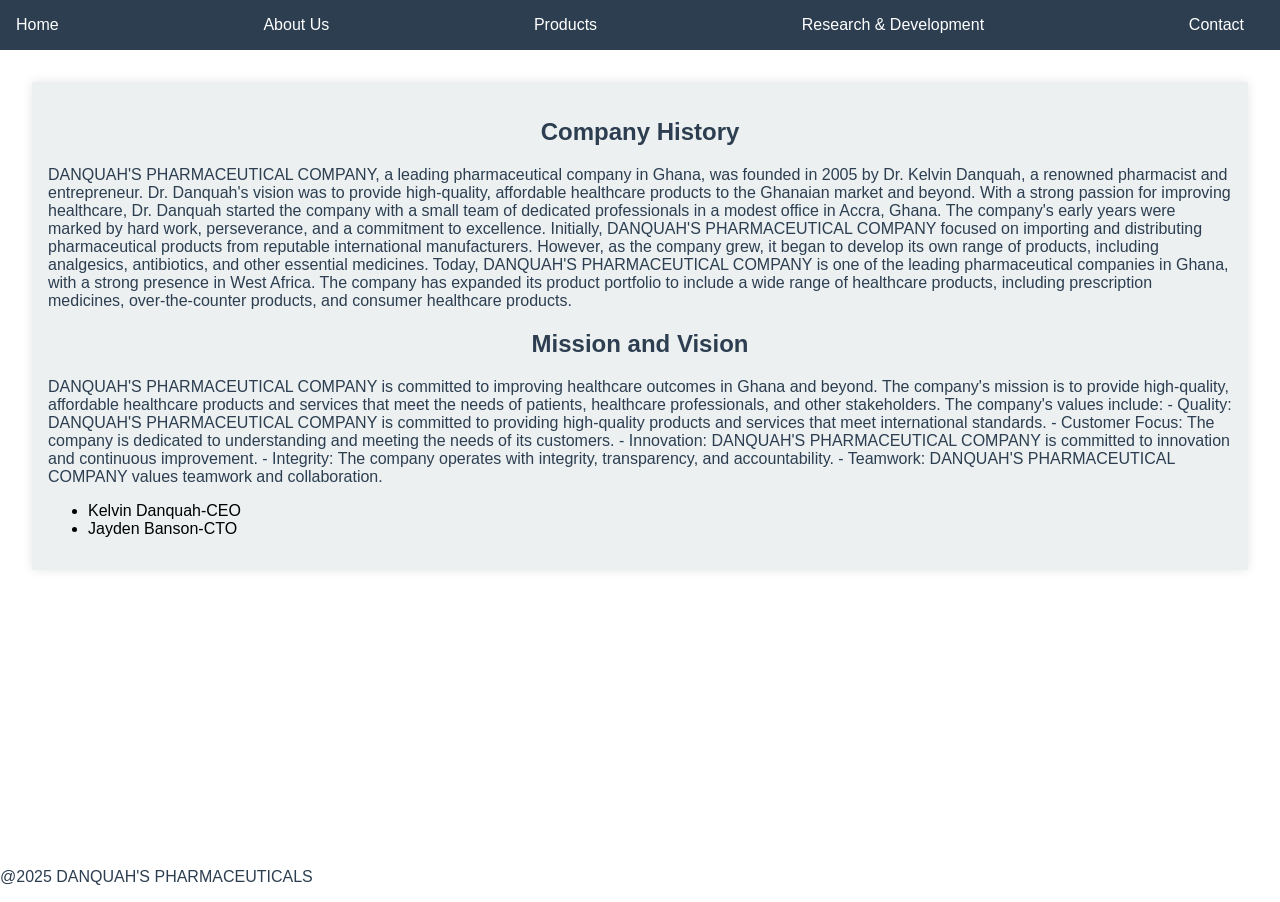
<file: Quiz/about.html>
<!doctype html>
<html lang="en">
<head>
  <meta charset="utf-8" />
  <meta name="viewport" content="width=device-width,initial-scale=1" />
  <title>ABOUT US—DANQUAH                    PHARMACEUTICAL COMPANY</title>
  <link rel="stylesheet" href="styles.css" />
</head>
<body>
  <header>
    <nav>
        <ul>
            <li><a href="index.html">Home</a></li>
            <li><a href="about.html">About Us</a></li>
            <li><a href="products.html">Products</a></li>
            <li><a href="research.html">Research & Development</a></li>
            <li><a href="contact.html">Contact</a></li>
        </ul>
    </nav>
  </header>

<main>
    <section class="about">
        <h2>Company History</h2>
        <p>DANQUAH'S PHARMACEUTICAL COMPANY, a leading pharmaceutical company in Ghana, was founded in 2005 by Dr. Kelvin Danquah, a renowned pharmacist and entrepreneur. Dr. Danquah's vision was to provide high-quality, affordable healthcare products to the Ghanaian market and beyond.

With a strong passion for improving healthcare, Dr. Danquah started the company with a small team of dedicated professionals in a modest office in Accra, Ghana. The company's early years were marked by hard work, perseverance, and a commitment to excellence.

Initially, DANQUAH'S PHARMACEUTICAL COMPANY focused on importing and distributing pharmaceutical products from reputable international manufacturers. However, as the company grew, it began to develop its own range of products, including analgesics, antibiotics, and other essential medicines.

Today, DANQUAH'S PHARMACEUTICAL COMPANY is one of the leading pharmaceutical companies in Ghana, with a strong presence in West Africa. The company has expanded its product portfolio to include a wide range of healthcare products, including prescription medicines, over-the-counter products, and consumer healthcare products.</p>
        <h2>Mission and Vision</h2>
        <p>DANQUAH'S PHARMACEUTICAL COMPANY is committed to improving healthcare outcomes in Ghana and beyond. The company's mission is to provide high-quality, affordable healthcare products and services that meet the needs of patients, healthcare professionals, and other stakeholders.

The company's values include:

- Quality: DANQUAH'S PHARMACEUTICAL COMPANY is committed to providing high-quality products and services that meet international standards.
- Customer Focus: The company is dedicated to understanding and meeting the needs of its customers.
- Innovation: DANQUAH'S PHARMACEUTICAL COMPANY is committed to innovation and continuous improvement.
- Integrity: The company operates with integrity, transparency, and accountability.
- Teamwork: DANQUAH'S PHARMACEUTICAL COMPANY values teamwork and collaboration.</p>
<ul>
    <li>Kelvin Danquah-CEO</li>
    <li>Jayden Banson-CTO</li>
</ul> 
</section>
</main>
<footer>
    <p>@2025 DANQUAH'S PHARMACEUTICALS</p>
    
</footer>
</body>
</html>
</file>
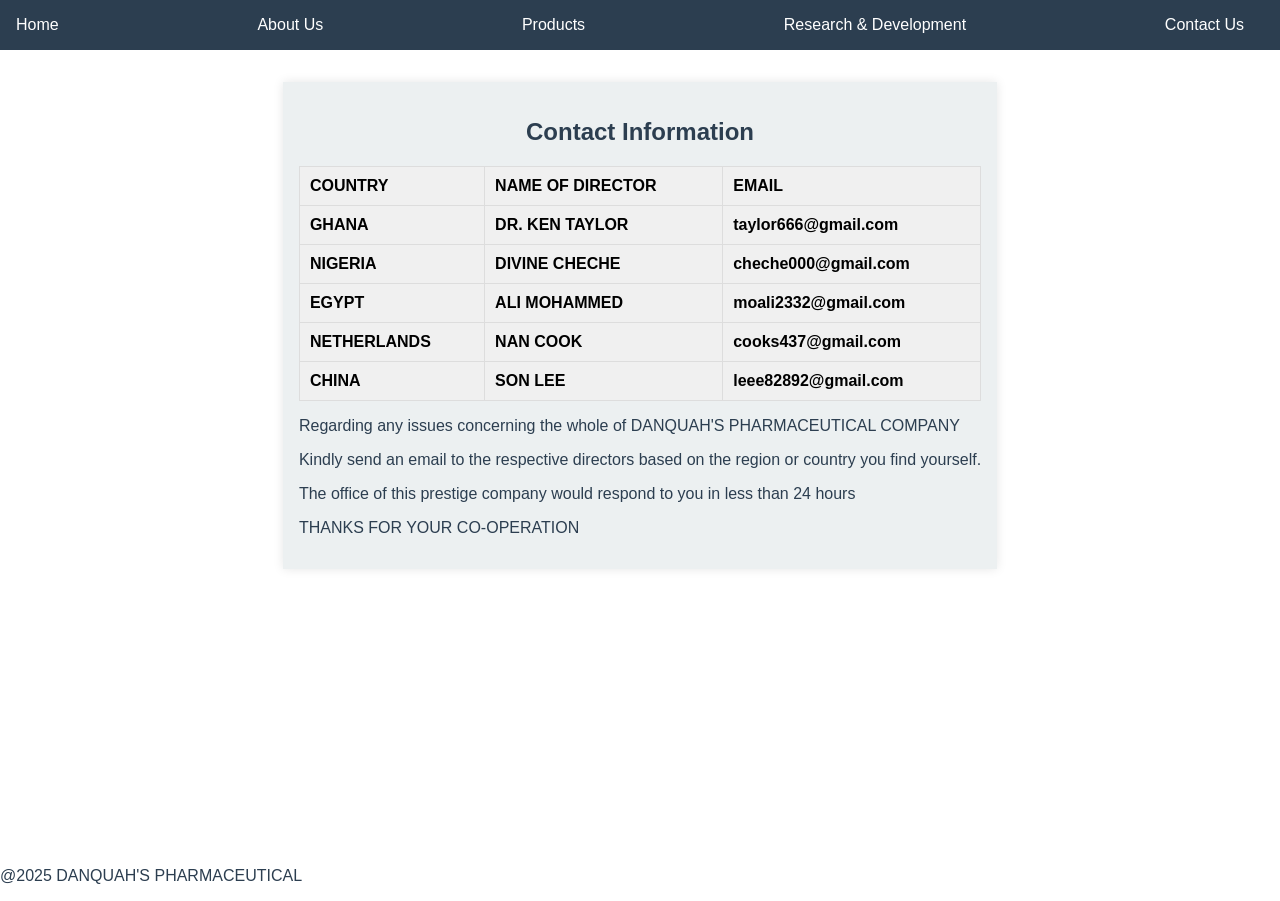
<file: Quiz/contact.html>
<!DOCTYPE html>
<html lang="en">
<head>
  <meta charset="UTF-8">
  <meta name="viewport" content="width=device-width, initial-scale=1.0">
  <title>Contact Us - DANQUAH'S PHARMACEUTICAL</title>
  <link rel="stylesheet" href="styles.css">
</head>
<body>
  <header>
    <nav>
      <ul>
        <li><a href="index.html">Home</a></li>
        <li><a href="about.html">About Us</a></li>
        <li><a href="products.html">Products</a></li>
        <li><a href="research.html">Research & Development</a></li>
        <li><a href="contact.html">Contact Us</a></li>
      </ul>
    </nav>
  </header>
  <main>
    <section class="contact">
      <h2>Contact Information</h2>
      <table>
        <tr>
            <th>COUNTRY</th>
            <th>NAME OF DIRECTOR</th>
            <th>EMAIL</th>
        </tr>
        <tr>
            <th>GHANA</th>
            <th>DR. KEN TAYLOR</th>
            <th>taylor666@gmail.com</th>
        </tr>
        <tr>
            <th>NIGERIA</th>
            <th>DIVINE CHECHE</th>
            <th>cheche000@gmail.com</th>
        </tr>
        <tr>
            <th>EGYPT</th>
            <th>ALI MOHAMMED</th>
            <th>moali2332@gmail.com</th>
        </tr>
        <tr>
            <th>NETHERLANDS</th>
            <th>NAN COOK</th>
            <th>cooks437@gmail.com</th>
        </tr>
        <tr>
            <th>CHINA</th>
            <th>SON LEE</th>
            <th>leee82892@gmail.com</th>
        </tr>
      </table>


      <p>Regarding any issues concerning the whole of DANQUAH'S PHARMACEUTICAL COMPANY</p>
        <P>Kindly send an email to the respective directors based on the region or country you find yourself.</P>
        <p>The office of this prestige company would respond to you in less than 24 hours</p>
        <p>THANKS FOR YOUR CO-OPERATION</p>
    </section>
    
        
    
  </main>
  <footer>
    <p>@2025 DANQUAH'S PHARMACEUTICAL</p>
  </footer>
</body>
</html>
</file>
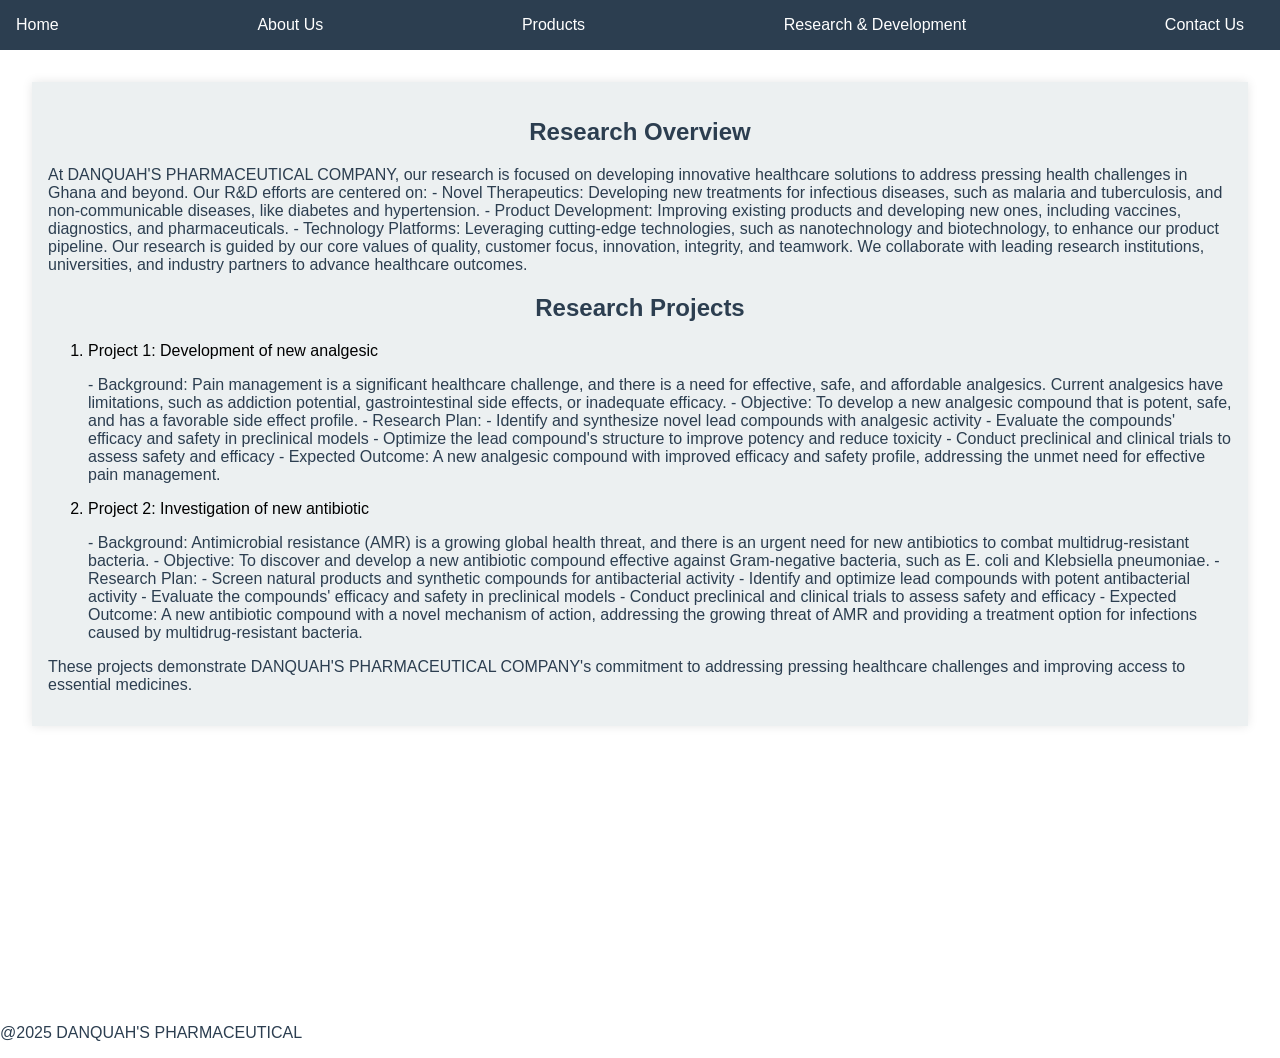
<file: Quiz/research.html>
<!DOCTYPE html>
<html lang="en">
<head>
  <meta charset="UTF-8">
  <meta name="viewport" content="width=device-width, initial-scale=1.0">
  <title>Research & Development - DANQUAH'S PHARMACEUTICAL</title>
  <link rel="stylesheet" href="styles.css">
</head>
<body>
  <header>
    <nav>
      <ul>
        <li><a href="index.html">Home</a></li>
        <li><a href="about.html">About Us</a></li>
        <li><a href="products.html">Products</a></li>
        <li><a href="research.html">Research & Development</a></li>
        <li><a href="contact.html">Contact Us</a></li>
      </ul>
    </nav>
  </header>
  <main>
    <section class="research">
      <h2>Research Overview</h2>
      <p>At DANQUAH'S PHARMACEUTICAL COMPANY, our research is focused on developing innovative healthcare solutions to address pressing health challenges in Ghana and beyond. Our R&D efforts are centered on:

- Novel Therapeutics: Developing new treatments for infectious diseases, such as malaria and tuberculosis, and non-communicable diseases, like diabetes and hypertension.
- Product Development: Improving existing products and developing new ones, including vaccines, diagnostics, and pharmaceuticals.
- Technology Platforms: Leveraging cutting-edge technologies, such as nanotechnology and biotechnology, to enhance our product pipeline.

Our research is guided by our core values of quality, customer focus, innovation, integrity, and teamwork. We collaborate with leading research institutions, universities, and industry partners to advance healthcare outcomes.
</p>
      <h2>Research Projects</h2>
      <ol>
        <li>Project 1: Development of new analgesic</li>
        <p>- Background: Pain management is a significant healthcare challenge, and there is a need for effective, safe, and affordable analgesics. Current analgesics have limitations, such as addiction potential, gastrointestinal side effects, or inadequate efficacy.
- Objective: To develop a new analgesic compound that is potent, safe, and has a favorable side effect profile.
- Research Plan:
    - Identify and synthesize novel lead compounds with analgesic activity
    - Evaluate the compounds' efficacy and safety in preclinical models
    - Optimize the lead compound's structure to improve potency and reduce toxicity
    - Conduct preclinical and clinical trials to assess safety and efficacy
- Expected Outcome: A new analgesic compound with improved efficacy and safety profile, addressing the unmet need for effective pain management.</p>
        <li>Project 2: Investigation of new antibiotic</li>
        <p>- Background: Antimicrobial resistance (AMR) is a growing global health threat, and there is an urgent need for new antibiotics to combat multidrug-resistant bacteria.
- Objective: To discover and develop a new antibiotic compound effective against Gram-negative bacteria, such as E. coli and Klebsiella pneumoniae.
- Research Plan:
    - Screen natural products and synthetic compounds for antibacterial activity
    - Identify and optimize lead compounds with potent antibacterial activity
    - Evaluate the compounds' efficacy and safety in preclinical models
    - Conduct preclinical and clinical trials to assess safety and efficacy
- Expected Outcome: A new antibiotic compound with a novel mechanism of action, addressing the growing threat of AMR and providing a treatment option for infections caused by multidrug-resistant bacteria.</p>
      </ol>


      <p>These projects demonstrate DANQUAH'S PHARMACEUTICAL COMPANY's commitment to addressing pressing healthcare challenges and improving access to essential medicines.</p>
    </section>
  </main>
  <footer>
    <p>@2025 DANQUAH'S PHARMACEUTICAL</p>
  </footer>
</body>
</html>
</file>
<file: Quiz/styles.css>
body {
  font-family: Arial, sans-serif;
  margin: 0;
  padding: 0;
}

header {
  background-color: #2c3e50;
  color: #fff;
  padding: 1em;
  text-align: center;
}

nav ul {
  list-style: none;
  margin: 0;
  padding: 0;
  display: flex;
  justify-content: space-between;
}

nav li {
  margin-right: 20px;
}

nav a {
  color: #fff;
  text-decoration: none;
}

main {
  display: flex;
  flex-direction: column;
  align-items: center;
  padding: 2em;
}

section {
  background-color: #ecf0f1;
  padding: 1em;
  margin-bottom: 250px;
  box-shadow: 0 0 10px rgba(0, 0, 0, 0.1);
}

h1, h2 , p{
  color: #2c3e50;
}
h2 {
  color: #2c3e50;
  text-align: center;
  
}

table {
  border-collapse: collapse;
  width: 100%;
  height: 500%;
}

th, td {
  border: 1px solid #ddd;
  padding: 10px;
  text-align: left;
}

th {
  background-color: #f0f0f0;
}

tr:nth-child(even) {
  background-color: #f9f9f9;
}

tr:hover {
  background-color: #f5f5f5;.topnav {
  background-color: #333;
  overflow: hidden;
}

/* Style the links inside the navigation bar */
.topnav a {
  float: left;
  color: #f2f2f2;
  text-align: center;
  padding: 14px 16px;
  text-decoration: none;
  font-size: 17px;
  margin:0 10px;
}

/* Change the color of links on hover */
.topnav a:hover {
  background-color: #ddd;
  color: black;
}

/* Add a color to the active/current link */
.topnav a.active {
  background-color: #04AA6D;
  color: white;
}
</file>
